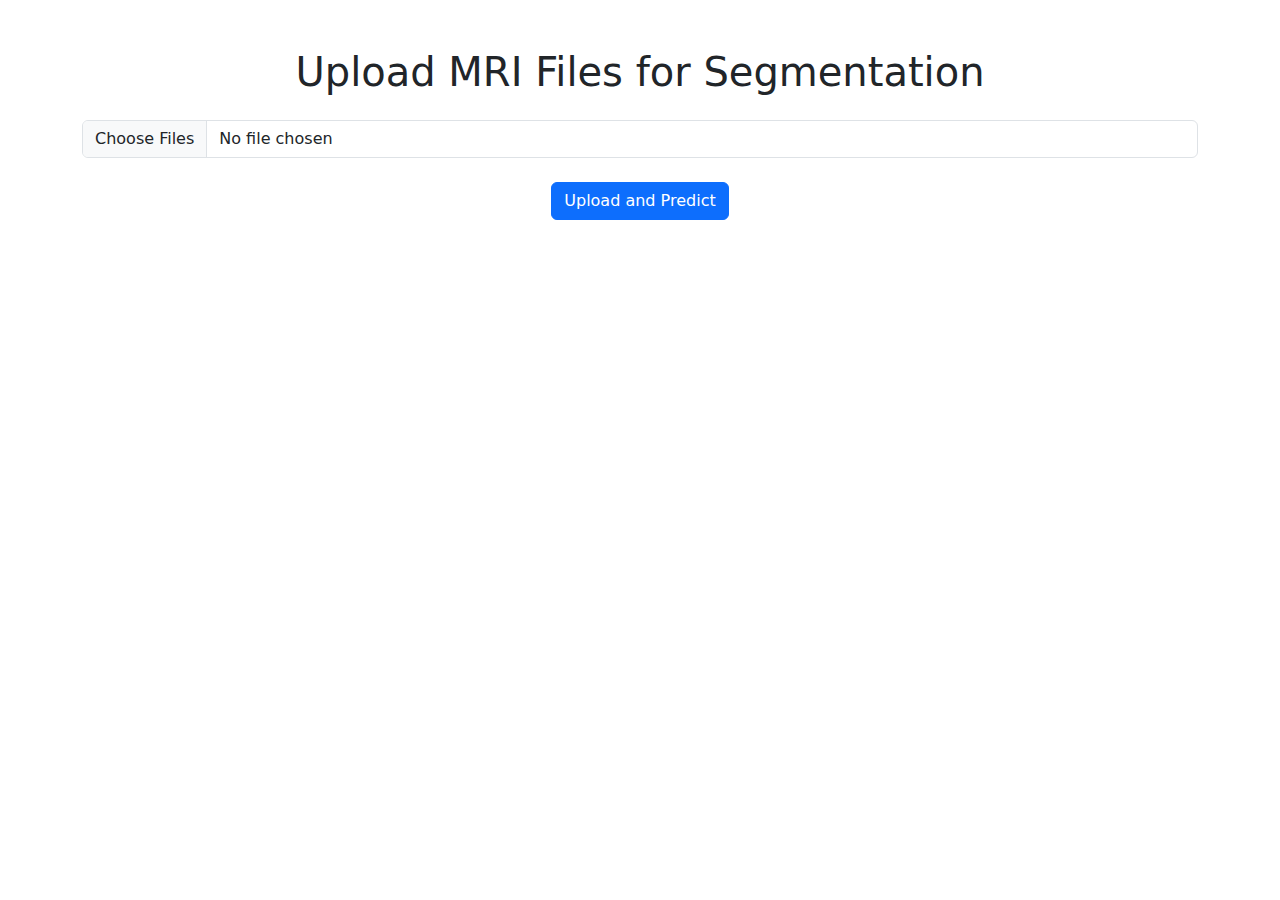
<file: PROJECT/templates/index.html>
<!DOCTYPE html>
<html lang="en">
<head>
    <meta charset="UTF-8">
    <meta name="viewport" content="width=device-width, initial-scale=1.0">
    <title>Upload MRI Files</title>
    <link href="https://cdn.jsdelivr.net/npm/bootstrap@5.1.3/dist/css/bootstrap.min.css" rel="stylesheet">
</head>
<body>
    <div class="container text-center mt-5">
        <h1>Upload MRI Files for Segmentation</h1>
        <form method="post" enctype="multipart/form-data">
            <input type="file" name="files" multiple class="form-control mt-4">
            <button type="submit" class="btn btn-primary mt-4">Upload and Predict</button>
        </form>
    </div>
</body>
</html>
</file>
